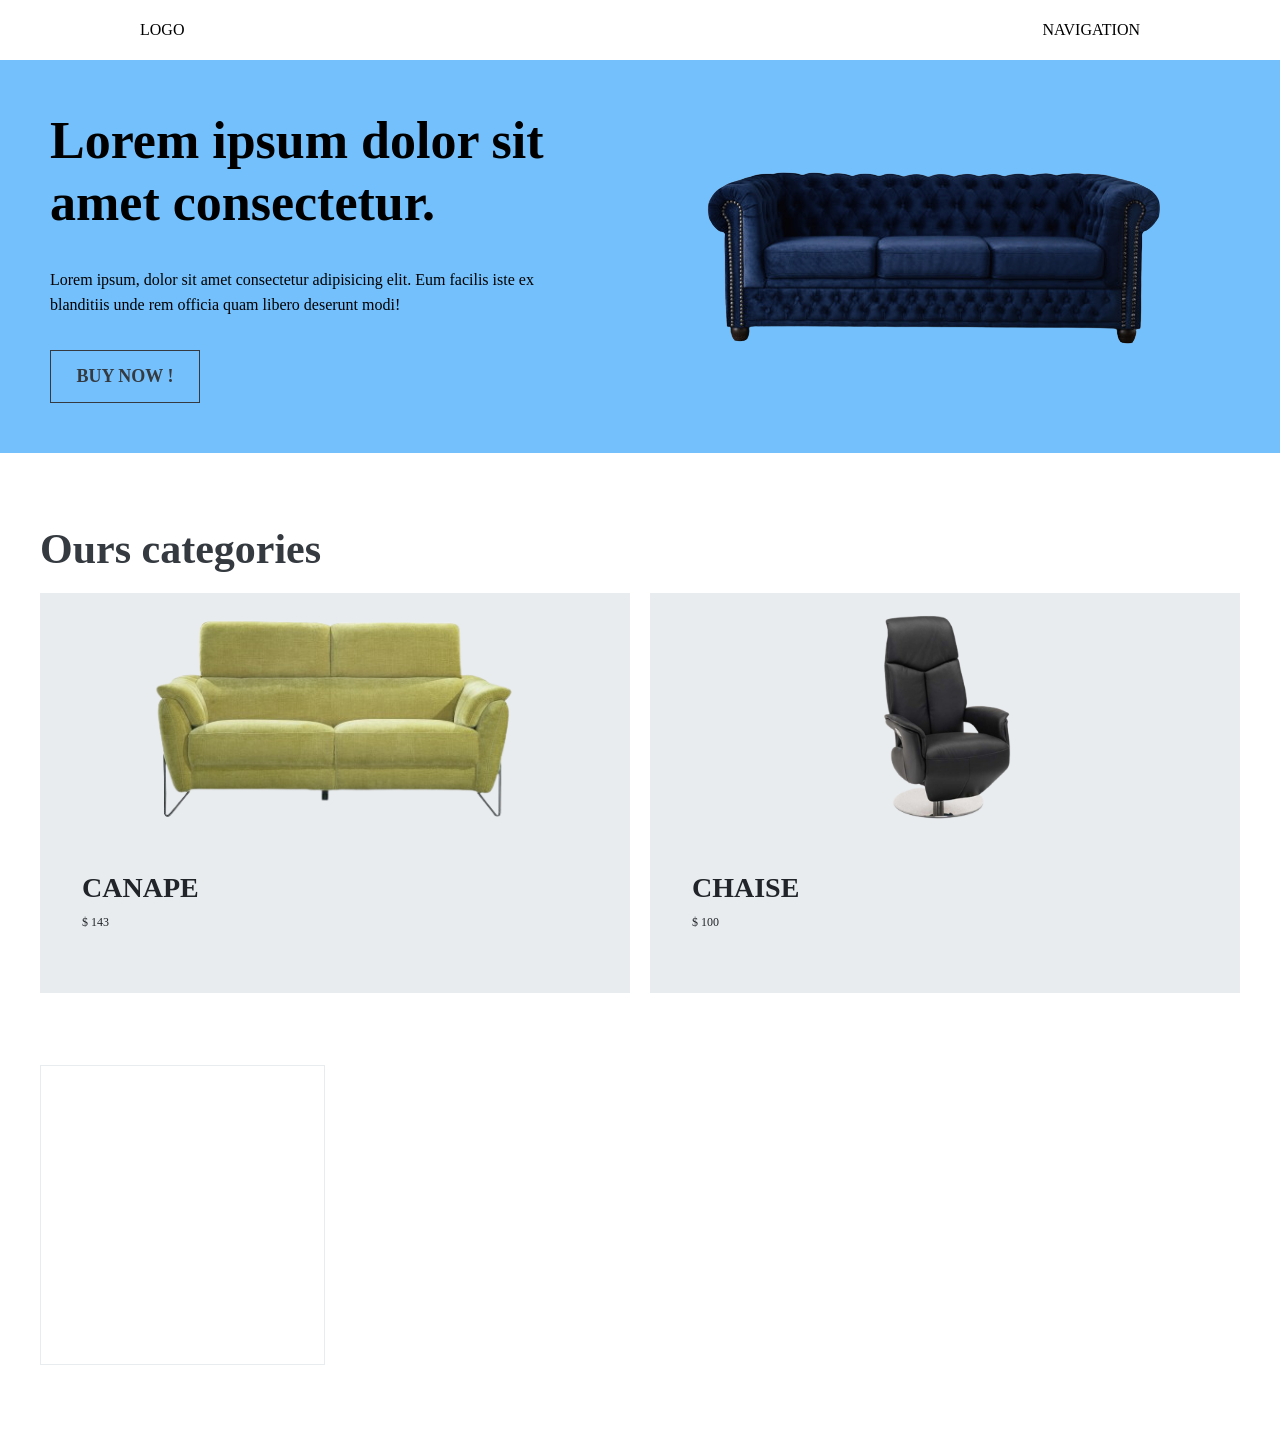
<file: LAB1/website/index.html>
<!DOCTYPE html>
<html lang="en">
<head>
    <meta charset="UTF-8">
    <meta http-equiv="X-UA-Compatible" content="IE=edge">
    <meta name="viewport" content="width=device-width, initial-scale=1.0">
    <link rel="stylesheet" href="./assets/css/style.css">
    <title>CHALLENGE 6</title>
</head>
<body>
    <header>
        <nav class="container">
            <div>LOGO</div>
            <div>NAVIGATION</div>
        </nav>
    </header>
    <section class="banner">
        <div class="banner-text">
            <h1>Lorem ipsum dolor sit amet consectetur.</h1>
            <p>Lorem ipsum, dolor sit amet consectetur adipisicing elit. Eum facilis iste ex blanditiis unde rem officia quam libero deserunt modi! </p>
            <a href="#">BUY NOW !</a>
        </div>
        <div class="banner-image">
            <img src="./assets/images/banners/img1.png" alt="">
        </div>
    </section>
    <section class="section--2 container">
        <h2>Ours categories</h2>
        <div class="item">
            <img src="./assets/images/banners/img2.png" alt="">
            <div class="info">
                <h3>CANAPE</h3>
                <span>$ 143</span>
            </div>
        </div>

        <div class="item">
            <img src="./assets/images/banners/img3.png" alt="">
            <div class="info">
                <h3>CHAISE</h3>
                <span>$ 100</span>
            </div>
        </div>
    </section>

    <section class="section--3 container">
        <div class="item">

        </div>
    </section>

    <section class="section--3 container"></section>
</body>
</html>
</file>
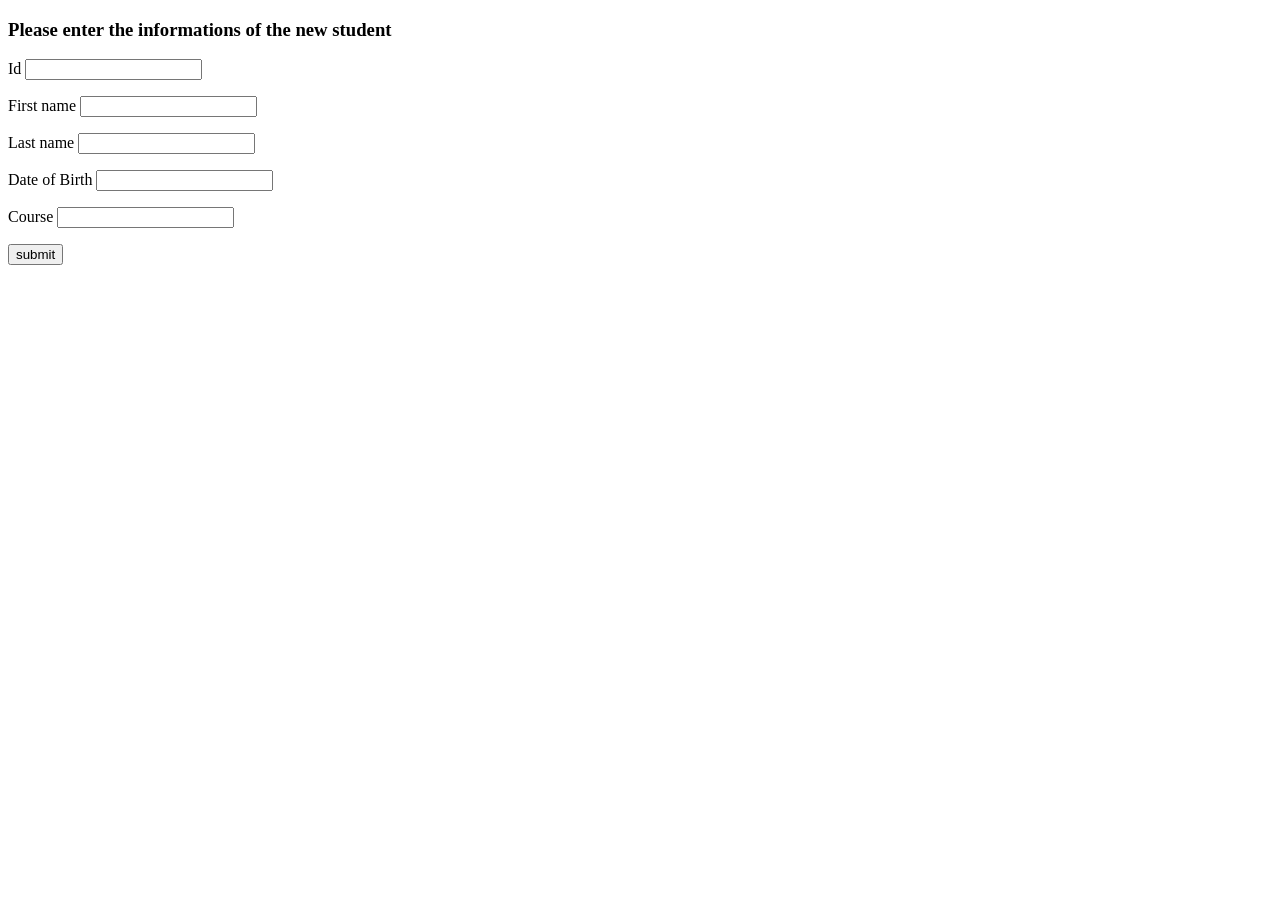
<file: LAB5/website/templates/index.html>
<!DOCTYPE html>

<head>
    <title>School</title>
</head>

<body>
    <h3>Please enter the informations of the new student</h3>
    <form action="{{ url_for('handle_data') }}" method="POST">
        <p>Id <input type="text" name="Id" required="True" /></p>
        <p>First name <input type="text" name="First name" required="True" /></p>
        <p>Last name <input type="text" name="Last name" required="True" /></p>
        <p>Date of Birth <input type="text" name="Date of Birth" required="True" /></p>
        <p>Course <input type="text" name="Course" required="True" /></p>
        <p><input type="submit" value="submit" required="True" /></p>
    </form>

</body>

</html>
</file>
<file: LAB1/website/assets/css/style.css>
*{
    margin: 0;
    padding: 0;
    box-sizing: border-box;
}

.container{
    width: 1000px;
    margin: 0 auto;
}


nav{
    display: flex;
    justify-content: space-between;
    align-items: center;
    height: 60px;
}


.banner{
    background-color: #74c0fc;

    position: relative;
    height: auto;
    padding: 50px 50px;
    display: grid;
    grid-template-columns: 500px 1fr;
}

.banner-text{
    /* width: 400px; */
}

.banner-text h1{
    font-size: 52px;
    font-weight: 600;
    line-height: 1.2;

    margin-bottom: 32px;
}


.banner-text p{
    font-size: 16px;
    font-weight: 400;
    line-height: 1.6;
    margin-bottom: 32px;
}

.banner-text 
a:link,
a:visited{
    text-decoration: none;
    text-transform: uppercase;
    text-align: center;
    color: #343a40;

    display: inline-block;
    border: solid 1px #343a40;
    width: 150px;
    padding: 15px 0;

    font-size: 18px;
    font-weight: 600;

}

.banner-image{
    position: absolute;
    top: 50%;
    left: 50%;
    transform: translate(0, -50%);
}


.section--2{
    margin-top: 72px !important;

    width: 1200px;
    margin: 0 auto;
    display: grid;
    grid-template-columns: 1fr 1fr;
    gap: 20px;
    

    
}

.section--2 h2{
    grid-column: 1/-1;
    font-size: 42px;
    color: #343a40;
}

.section--2 .item{
    position: relative;
    padding: 10px 10px;
    height: 400px;
    background-color: #e9ecef;
}

.section--2 .info{
    position: absolute;
    bottom: 60px;
    left: 42px;
    color: #212529;
    line-height: 1.5;
    text-transform: uppercase;
}

.section--2 .info h3{
    font-size: 28px;
}

.section--2 .info span{
    font-size: 12px;
}

.section--2 img{
    width: 100%;
}


.section--3{
    margin-top: 72px !important;

    width: 1200px;
    margin: 0 auto;
    display: grid;
    grid-template-columns: 1fr 1fr 1fr 1fr;
    gap: 20px;
}

.section--3 h2{
    grid-column: 1/-1;
    font-size: 42px;
    color: #343a40;
    margin-bottom: 12px;
}

.section--3 .item{
    height: 300px;
    border: solid 1px #e9ecef;
}

.section--3 .item img{
    width: 100%;
}


.section--4{
    margin-top: 64px;

}
</file>
